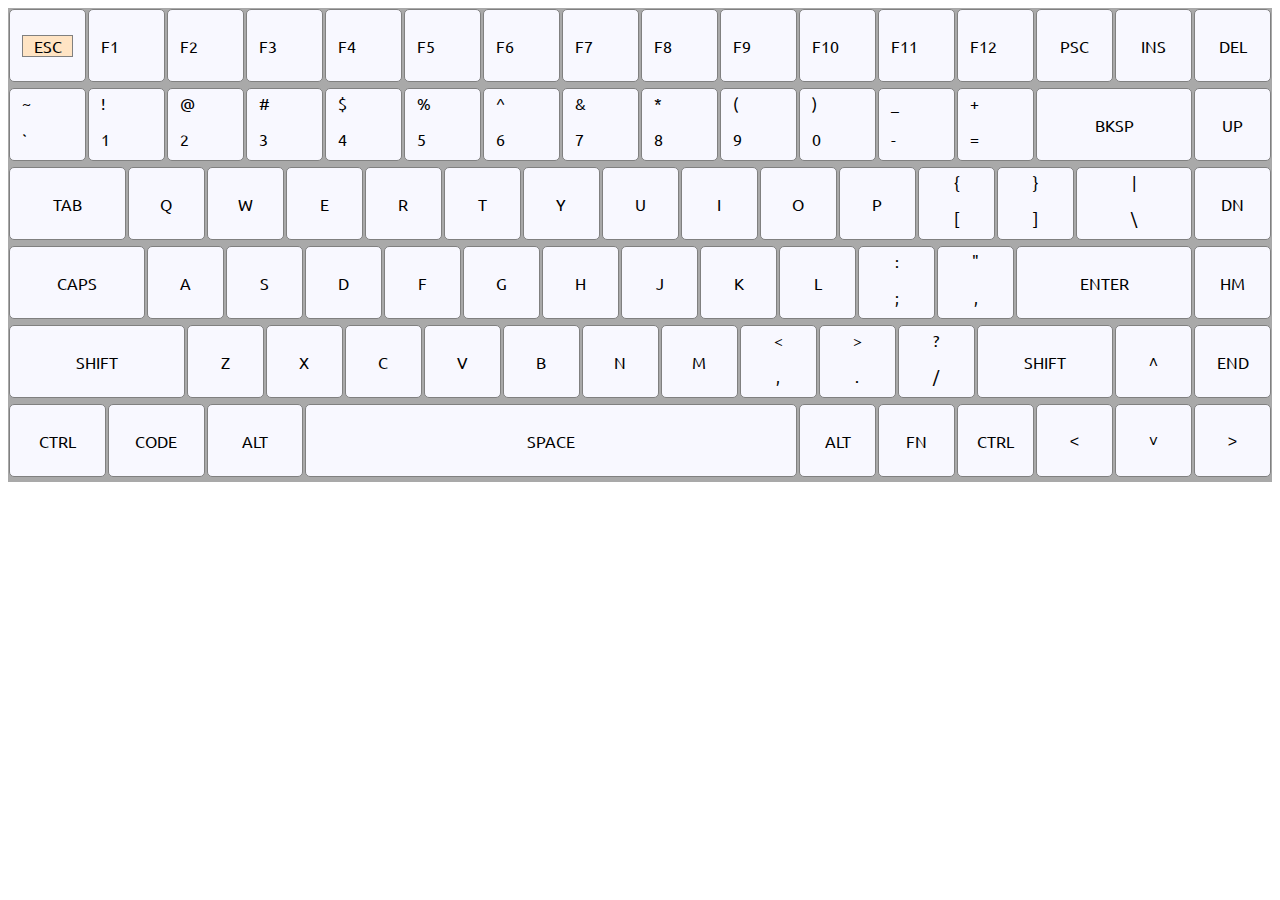
<file: index.html>
<!DOCTYPE html>
<html lang="en">
<head>
  <meta charset="UTF-8">
  <meta name="viewport" content="width=device-width, initial-scale=1.0">
  <title>75% qwerty keybd</title>
  <style>
    *{
      font-family: 'Ubuntu', sans-serif;
    }
    .container{
      display:flex;
      flex-direction: column;
      justify-content: flex-start;
      align-items: stretch;
      flex-wrap:nowrap;
      text-align: center;
    }
    .row{
      display:flex;
      flex-direction: row;
      align-items: stretch;
      flex-wrap:nowrap;
      aspect-ratio: auto 16 / 1;
      background-color: yellow;
    }
    .key{
      flex: 1;
      background-color: darkgray;
      min-width: 0px;
    }
    .cap{
      display: flex;
      flex-wrap: nowrap;
      flex-direction: column;
      justify-content: center;
      height: 90%;
      background-color:ghostwhite;
      border: 1px solid gray;
      border-radius: 5px;
      margin: 1px;
      padding: 0 15%;
    }
    .captop{
      background-color: bisque;
      border: 1px solid gray;
    }
    .multichar{
      display: grid;
    }
    p{
      flex: 1;
      margin: 0.25rem 0;
    }
    .fun,.num,.til{
      text-align: left;
    }
    .backspace{
      flex: 2
    }
    .tab,.bslash{
      flex:1.5;
    }
    .caps{
      flex:1.75;
    }
    .shift.left,.enter{
      flex:2.25;
    }
    .shift.right{
      flex:1.75;
    }
    .ctrl.left,.code,.alt.left{
      flex: 1.25;
    }
    .space{
      flex: 6.25;
    }

  </style>
  <link rel="preconnect" href="https://fonts.googleapis.com">
  <link rel="preconnect" href="https://fonts.gstatic.com" crossorigin>
  <link href="https://fonts.googleapis.com/css2?family=Libre+Baskerville&family=Ubuntu&display=swap" rel="stylesheet">
</head>
<body>
<div class="container keyboard">
  <div class="row 01">
    <div class="esc key"><div class="cap"><div class="captop">ESC</div></div></div>
    <div class="fun key"><div class="cap">F1</div></div>
    <div class="fun key"><div class="cap">F2</div></div>
    <div class="fun key"><div class="cap">F3</div></div>
    <div class="fun key"><div class="cap">F4</div></div>
    <div class="fun key"><div class="cap">F5</div></div>
    <div class="fun key"><div class="cap">F6</div></div>
    <div class="fun key"><div class="cap">F7</div></div>
    <div class="fun key"><div class="cap">F8</div></div>
    <div class="fun key"><div class="cap">F9</div></div>
    <div class="fun key"><div class="cap">F10</div></div>
    <div class="fun key"><div class="cap">F11</div></div>
    <div class="fun key"><div class="cap">F12</div></div>
    <div class="prtsc key"><div class="cap">PSC</div></div>
    <div class="insert key"><div class="cap">INS</div></div>
    <div class="del key"><div class="cap">DEL</div></div>
  </div>
  <div class="row 02">
    <div class="til key"><div class="cap"><p>~</p><p>`</p></div></div>
    <div class="num key"><div class="cap"><p>!</p><p>1</p></div></div>
    <div class="num key"><div class="cap"><p>@</p><p>2</p></div></div>
    <div class="num key"><div class="cap"><p>#</p><p>3</p></div></div>
    <div class="num key"><div class="cap"><p>$</p><p>4</p></div></div>
    <div class="num key"><div class="cap"><p>%</p><p>5</p></div></div>
    <div class="num key"><div class="cap"><p>^</p><p>6</p></div></div>
    <div class="num key"><div class="cap"><p>&</p><p>7</p></div></div>
    <div class="num key"><div class="cap"><p>*</p><p>8</p></div></div>
    <div class="num key"><div class="cap"><p>(</p><p>9</p></div></div>
    <div class="num key"><div class="cap"><p>)</p><p>0</p></div></div>
    <div class="num key"><div class="cap"><p>_</p><p>-</p></div></div>
    <div class="num key"><div class="cap"><p>+</p><p>=</div></div>
    <div class="backspace key"><div class="cap">BKSP</div></div>
    <div class="pgup key"><div class="cap">UP</div></div>
  </div>
  <div class="row 03">
    <div class="tab key"><div class="cap">TAB</div></div>
    <div class="char key"><div class="cap">Q</div></div>
    <div class="char key"><div class="cap">W</div></div>
    <div class="char key"><div class="cap">E</div></div>
    <div class="char key"><div class="cap">R</div></div>
    <div class="char key"><div class="cap">T</div></div>
    <div class="char key"><div class="cap">Y</div></div>
    <div class="char key"><div class="cap">U</div></div>
    <div class="char key"><div class="cap">I</div></div>
    <div class="char key"><div class="cap">O</div></div>
    <div class="char key"><div class="cap">P</div></div>
    <div class="char key"><div class="cap"><p>{</p><p>[</p></div></div>
    <div class="char key"><div class="cap"><p>}</p><p>]</p></div></div>
    <div class="bslash key"><div class="cap"><p>|</p><p>\</p></div></div>
    <div class="pgdn key"><div class="cap">DN</div></div>
  </div>
  <div class="row 04">
    <div class="caps key"><div class="cap">CAPS</div></div>
    <div class="char key"><div class="cap">A</div></div>
    <div class="char key"><div class="cap">S</div></div>
    <div class="char key"><div class="cap">D</div></div>
    <div class="char key"><div class="cap">F</div></div>
    <div class="char key"><div class="cap">G</div></div>
    <div class="char key"><div class="cap">H</div></div>
    <div class="char key"><div class="cap">J</div></div>
    <div class="char key"><div class="cap">K</div></div>
    <div class="char key"><div class="cap">L</div></div>
    <div class="char key"><div class="cap"><p>:</p><p>;</p></div></div>
    <div class="char key"><div class="cap"><p>"</p><p>,</p></div></div>
    <div class="enter key"><div class="cap">ENTER</div></div>
    <div class="home key"><div class="cap">HM</div></div>
  </div>
  <div class="row 05">
    <div class="shift left key"><div class="cap">SHIFT</div></div>
    <div class="char key"><div class="cap">Z</div></div>
    <div class="char key"><div class="cap">X</div></div>
    <div class="char key"><div class="cap">C</div></div>
    <div class="char key"><div class="cap">V</div></div>
    <div class="char key"><div class="cap">B</div></div>
    <div class="char key"><div class="cap">N</div></div>
    <div class="char key"><div class="cap">M</div></div>
    <div class="char key"><div class="cap"><p>&lt;</p><p>,</p></div></div>
    <div class="char key"><div class="cap"><p>&gt;</p><p>.</p></div></div>
    <div class="char key"><div class="cap"><p>?</p><p>/</p></div></div>
    <div class="shift right key"><div class="cap">SHIFT</div></div>
    <div class="arrow up key"><div class="cap">&#x02C4;</div></div>
    <div class="end key"><div class="cap">END</div></div>
  </div>
  <div class="row 06">
    <div class="ctrl left key"><div class="cap">CTRL</div></div>
    <div class="code key"><div class="cap">CODE</div></div>
    <div class="alt left key"><div class="cap">ALT</div></div>
    <div class="space key"><div class="cap">SPACE</div></div>
    <div class="alt right key"><div class="cap">ALT</div></div>
    <div class="fn key"><div class="cap">FN</div></div>
    <div class="ctrl right key"><div class="cap">CTRL</div></div>
    <div class="arrow left key"><div class="cap">&#x02C2;</div></div>
    <div class="arrow down key"><div class="cap">&#x02C5;</div></div>
    <div class="arrow right key"><div class="cap">&#x02C3;</div></div>
  </div>
</div>
</body>
</html>
</file>
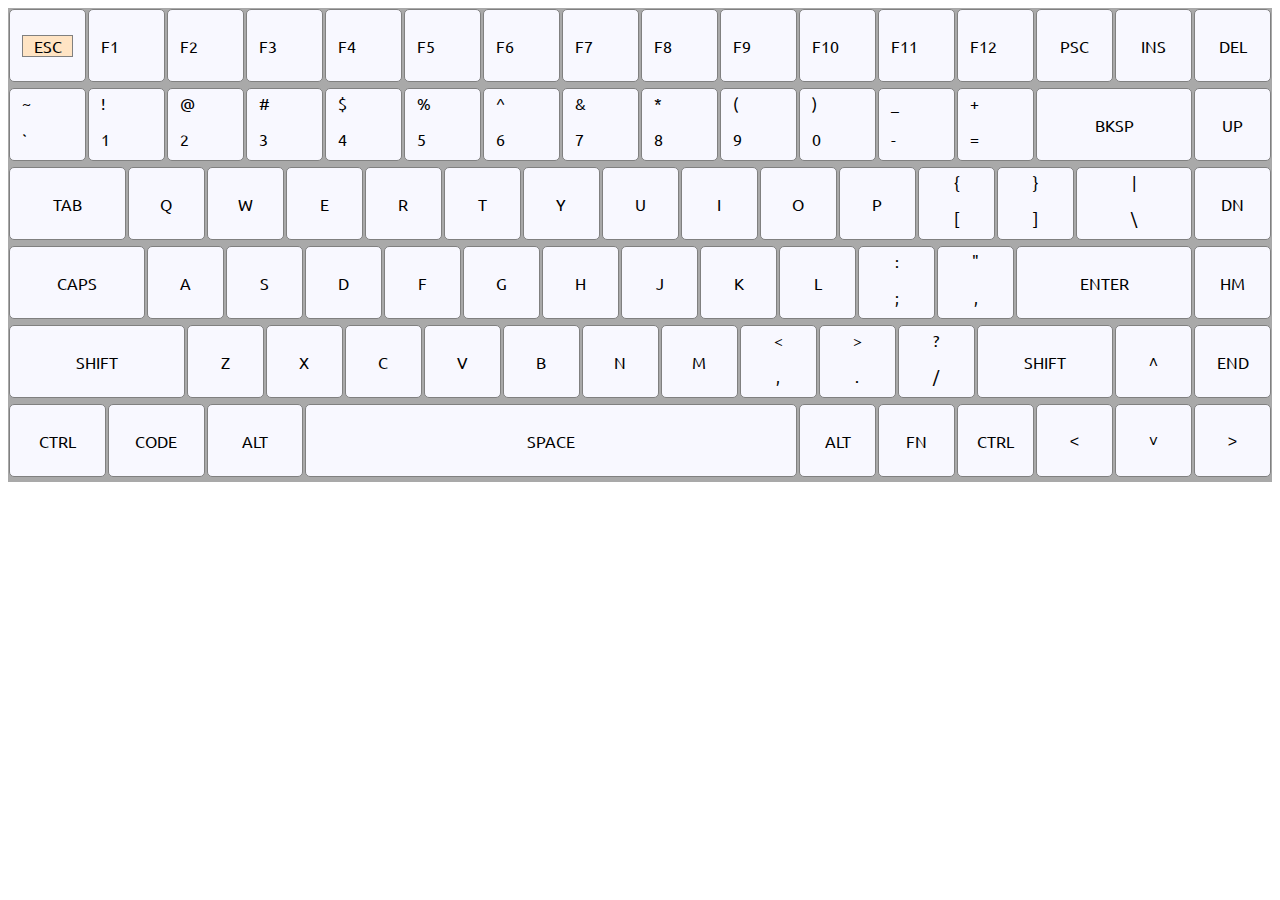
<file: kbrd75.html>
<!DOCTYPE html>
<html lang="en">
<head>
  <meta charset="UTF-8">
  <meta name="viewport" content="width=device-width, initial-scale=1.0">
  <title>keyboard layout</title>
  <style>
    *{
      font-family: 'Ubuntu', sans-serif;
    }
    .container{
      display:flex;
      flex-direction: column;
      justify-content: flex-start;
      align-items: stretch;
      flex-wrap:nowrap;
      text-align: center;
    }
    .row{
      display:flex;
      flex-direction: row;
      align-items: stretch;
      flex-wrap:nowrap;
      aspect-ratio: auto 16 / 1;
      background-color: yellow;
    }
    .key{
      flex: 1;
      background-color: darkgray;
      min-width: 0px;
    }
    .cap{
      display: flex;
      flex-wrap: nowrap;
      flex-direction: column;
      justify-content: center;
      height: 90%;
      background-color:ghostwhite;
      border: 1px solid gray;
      border-radius: 5px;
      margin: 1px;
      padding: 0 15%;
    }
    .captop{
      background-color: bisque;
      border: 1px solid gray;
    }
    .multichar{
      display: grid;
    }
    p{
      flex: 1;
      margin: 0.25rem 0;
    }
    .fun,.num,.til{
      text-align: left;
    }
    .backspace{
      flex: 2
    }
    .tab,.bslash{
      flex:1.5;
    }
    .caps{
      flex:1.75;
    }
    .shift.left,.enter{
      flex:2.25;
    }
    .shift.right{
      flex:1.75;
    }
    .ctrl.left,.code,.alt.left{
      flex: 1.25;
    }
    .space{
      flex: 6.25;
    }

  </style>
  <link rel="preconnect" href="https://fonts.googleapis.com">
  <link rel="preconnect" href="https://fonts.gstatic.com" crossorigin>
  <link href="https://fonts.googleapis.com/css2?family=Libre+Baskerville&family=Ubuntu&display=swap" rel="stylesheet">
</head>
<body>
<div class="container keyboard">
  <div class="row 01">
    <div class="esc key"><div class="cap"><div class="captop">ESC</div></div></div>
    <div class="fun key"><div class="cap">F1</div></div>
    <div class="fun key"><div class="cap">F2</div></div>
    <div class="fun key"><div class="cap">F3</div></div>
    <div class="fun key"><div class="cap">F4</div></div>
    <div class="fun key"><div class="cap">F5</div></div>
    <div class="fun key"><div class="cap">F6</div></div>
    <div class="fun key"><div class="cap">F7</div></div>
    <div class="fun key"><div class="cap">F8</div></div>
    <div class="fun key"><div class="cap">F9</div></div>
    <div class="fun key"><div class="cap">F10</div></div>
    <div class="fun key"><div class="cap">F11</div></div>
    <div class="fun key"><div class="cap">F12</div></div>
    <div class="prtsc key"><div class="cap">PSC</div></div>
    <div class="insert key"><div class="cap">INS</div></div>
    <div class="del key"><div class="cap">DEL</div></div>
  </div>
  <div class="row 02">
    <div class="til key"><div class="cap"><p>~</p><p>`</p></div></div>
    <div class="num key"><div class="cap"><p>!</p><p>1</p></div></div>
    <div class="num key"><div class="cap"><p>@</p><p>2</p></div></div>
    <div class="num key"><div class="cap"><p>#</p><p>3</p></div></div>
    <div class="num key"><div class="cap"><p>$</p><p>4</p></div></div>
    <div class="num key"><div class="cap"><p>%</p><p>5</p></div></div>
    <div class="num key"><div class="cap"><p>^</p><p>6</p></div></div>
    <div class="num key"><div class="cap"><p>&</p><p>7</p></div></div>
    <div class="num key"><div class="cap"><p>*</p><p>8</p></div></div>
    <div class="num key"><div class="cap"><p>(</p><p>9</p></div></div>
    <div class="num key"><div class="cap"><p>)</p><p>0</p></div></div>
    <div class="num key"><div class="cap"><p>_</p><p>-</p></div></div>
    <div class="num key"><div class="cap"><p>+</p><p>=</div></div>
    <div class="backspace key"><div class="cap">BKSP</div></div>
    <div class="pgup key"><div class="cap">UP</div></div>
  </div>
  <div class="row 03">
    <div class="tab key"><div class="cap">TAB</div></div>
    <div class="char key"><div class="cap">Q</div></div>
    <div class="char key"><div class="cap">W</div></div>
    <div class="char key"><div class="cap">E</div></div>
    <div class="char key"><div class="cap">R</div></div>
    <div class="char key"><div class="cap">T</div></div>
    <div class="char key"><div class="cap">Y</div></div>
    <div class="char key"><div class="cap">U</div></div>
    <div class="char key"><div class="cap">I</div></div>
    <div class="char key"><div class="cap">O</div></div>
    <div class="char key"><div class="cap">P</div></div>
    <div class="char key"><div class="cap"><p>{</p><p>[</p></div></div>
    <div class="char key"><div class="cap"><p>}</p><p>]</p></div></div>
    <div class="bslash key"><div class="cap"><p>|</p><p>\</p></div></div>
    <div class="pgdn key"><div class="cap">DN</div></div>
  </div>
  <div class="row 04">
    <div class="caps key"><div class="cap">CAPS</div></div>
    <div class="char key"><div class="cap">A</div></div>
    <div class="char key"><div class="cap">S</div></div>
    <div class="char key"><div class="cap">D</div></div>
    <div class="char key"><div class="cap">F</div></div>
    <div class="char key"><div class="cap">G</div></div>
    <div class="char key"><div class="cap">H</div></div>
    <div class="char key"><div class="cap">J</div></div>
    <div class="char key"><div class="cap">K</div></div>
    <div class="char key"><div class="cap">L</div></div>
    <div class="char key"><div class="cap"><p>:</p><p>;</p></div></div>
    <div class="char key"><div class="cap"><p>"</p><p>,</p></div></div>
    <div class="enter key"><div class="cap">ENTER</div></div>
    <div class="home key"><div class="cap">HM</div></div>
  </div>
  <div class="row 05">
    <div class="shift left key"><div class="cap">SHIFT</div></div>
    <div class="char key"><div class="cap">Z</div></div>
    <div class="char key"><div class="cap">X</div></div>
    <div class="char key"><div class="cap">C</div></div>
    <div class="char key"><div class="cap">V</div></div>
    <div class="char key"><div class="cap">B</div></div>
    <div class="char key"><div class="cap">N</div></div>
    <div class="char key"><div class="cap">M</div></div>
    <div class="char key"><div class="cap"><p>&lt;</p><p>,</p></div></div>
    <div class="char key"><div class="cap"><p>&gt;</p><p>.</p></div></div>
    <div class="char key"><div class="cap"><p>?</p><p>/</p></div></div>
    <div class="shift right key"><div class="cap">SHIFT</div></div>
    <div class="arrow up key"><div class="cap">&#x02C4;</div></div>
    <div class="end key"><div class="cap">END</div></div>
  </div>
  <div class="row 06">
    <div class="ctrl left key"><div class="cap">CTRL</div></div>
    <div class="code key"><div class="cap">CODE</div></div>
    <div class="alt left key"><div class="cap">ALT</div></div>
    <div class="space key"><div class="cap">SPACE</div></div>
    <div class="alt right key"><div class="cap">ALT</div></div>
    <div class="fn key"><div class="cap">FN</div></div>
    <div class="ctrl right key"><div class="cap">CTRL</div></div>
    <div class="arrow left key"><div class="cap">&#x02C2;</div></div>
    <div class="arrow down key"><div class="cap">&#x02C5;</div></div>
    <div class="arrow right key"><div class="cap">&#x02C3;</div></div>
  </div>
</div>
</body>
</html>
</file>
